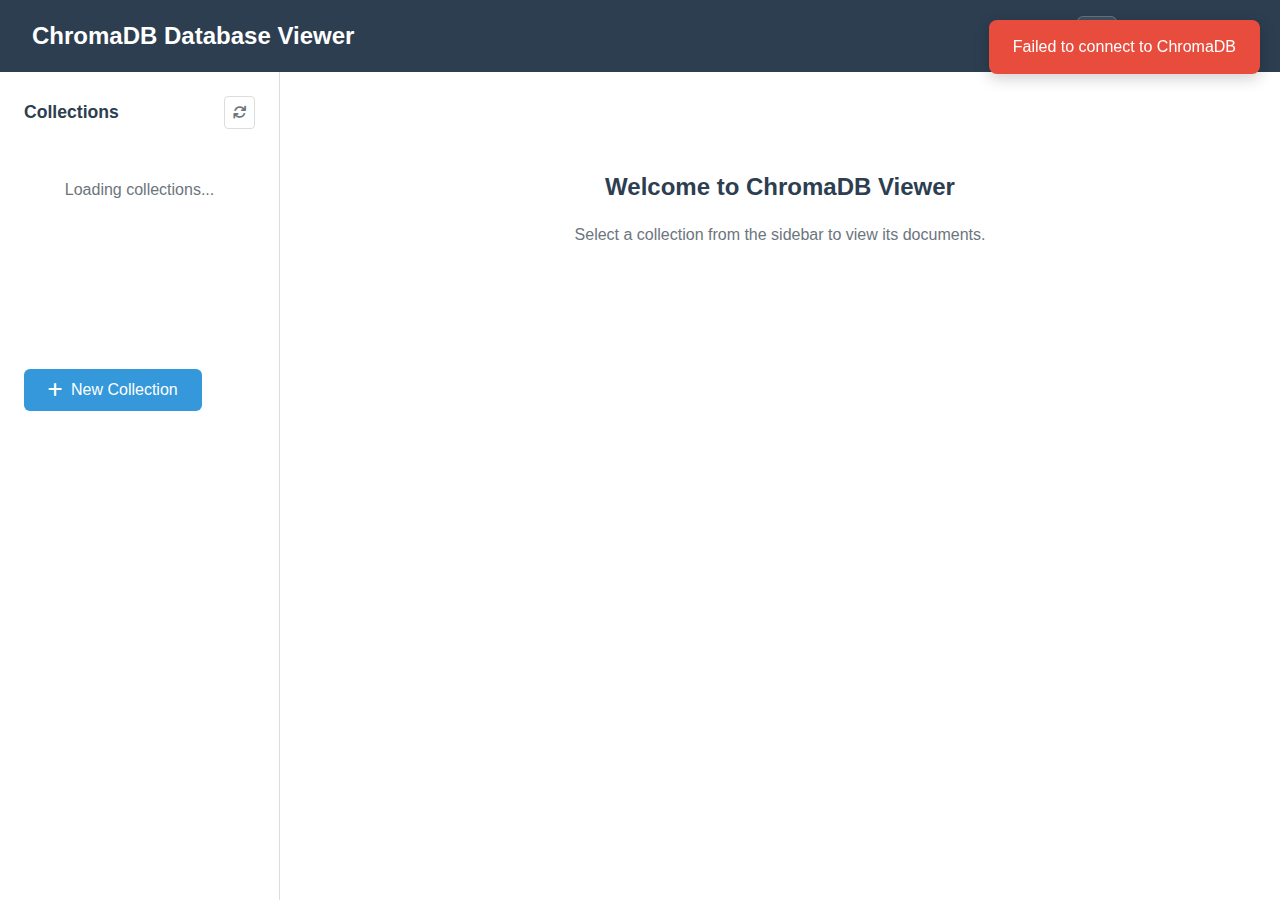
<file: new_viewer/index.html>
<!DOCTYPE html>
<html lang="en">

<head>
    <meta charset="UTF-8">
    <meta name="viewport" content="width=device-width, initial-scale=1.0">
    <title>ChromaDB Viewer</title>
    <link rel="stylesheet" href="styles.css">
    <link rel="stylesheet" href="https://cdnjs.cloudflare.com/ajax/libs/font-awesome/6.0.0/css/all.min.css">
</head>

<body>
    <div class="container">
        <!-- Header -->
        <header class="header">
            <h1>ChromaDB Database Viewer</h1>
            <div class="header-controls">
                <button id="config-btn" class="config-btn" title="Database Configuration">
                    <i class="fas fa-cog"></i>
                </button>
                <div class="status">
                    <span id="connection-status" class="status-offline">Connecting...</span>
                </div>
            </div>
        </header>

        <!-- Main Content -->
        <div class="main">
            <!-- Sidebar -->
            <aside class="sidebar">
                <div class="sidebar-header">
                    <h2>Collections</h2>
                    <button class="btn-icon" onclick="viewer.refreshAllCollections()" title="Refresh Collections">
                        <i class="fas fa-refresh"></i>
                    </button>
                </div>
                <div class="collections-list" id="collections-list">
                    <div class="loading">Loading collections...</div>
                </div>
                <button class="btn btn-primary" onclick="createCollection()">
                    <i class="fas fa-plus"></i> New Collection
                </button>
            </aside>

            <!-- Content Area -->
            <main class="content">
                <!-- Default View -->
                <div id="default-view" class="view active">
                    <div class="welcome">
                        <h2>Welcome to ChromaDB Viewer</h2>
                        <p>Select a collection from the sidebar to view its documents.</p>
                    </div>
                </div>

                <!-- Collection View -->
                <div id="collection-view" class="view">
                    <div class="collection-header">
                        <h2 id="collection-name">Collection Name</h2>
                        <div class="collection-actions">
                            <button class="btn btn-secondary" onclick="refreshCollection()">
                                <i class="fas fa-refresh"></i> Refresh
                            </button>
                            <button class="btn btn-success" onclick="addDocument()">
                                <i class="fas fa-plus"></i> Add Document
                            </button>
                        </div>
                    </div>

                    <!-- Documents Table -->
                    <div class="table-section">
                        <div class="table-controls">
                            <div class="search-box">
                                <input type="text" id="search-input" placeholder="Search documents..." />
                            </div>
                            <div class="page-size">
                                <label>Show:</label>
                                <select id="page-size">
                                    <option value="10">10</option>
                                    <option value="25" selected>25</option>
                                    <option value="50">50</option>
                                    <option value="100">100</option>
                                </select>
                            </div>
                        </div>

                        <div class="table-container">
                            <table class="data-table">
                                <thead>
                                    <tr>
                                        <th>ID</th>
                                        <th>Document</th>
                                        <th>Metadata</th>
                                        <th>Embeddings</th>
                                        <th>Actions</th>
                                    </tr>
                                </thead>
                                <tbody id="table-body">
                                    <tr>
                                        <td colspan="5" class="no-data">No data loaded yet</td>
                                    </tr>
                                </tbody>
                            </table>
                        </div>

                        <div class="pagination" id="pagination">
                            <div class="pagination-info">
                                <span id="pagination-text">Showing 0 of 0 documents</span>
                            </div>
                            <div class="pagination-controls">
                                <button id="first-btn" class="pagination-btn" disabled title="First Page">
                                    <i class="fas fa-angle-double-left"></i>
                                </button>
                                <button id="prev-btn" class="pagination-btn" disabled title="Previous Page">
                                    <i class="fas fa-angle-left"></i>
                                </button>
                                <div class="page-numbers" id="page-numbers">
                                    <!-- Page numbers will be populated here -->
                                </div>
                                <button id="next-btn" class="pagination-btn" disabled title="Next Page">
                                    <i class="fas fa-angle-right"></i>
                                </button>
                                <button id="last-btn" class="pagination-btn" disabled title="Last Page">
                                    <i class="fas fa-angle-double-right"></i>
                                </button>
                            </div>
                        </div>
                    </div>
                </div>
            </main>
        </div>
    </div>

    <!-- Loading Overlay -->
    <div id="loading" class="loading-overlay">
        <div class="spinner"></div>
        <p>Loading...</p>
    </div>

    <!-- Configuration Modal -->
    <div id="config-modal" class="modal">
        <div class="modal-content">
            <div class="modal-header">
                <h3>Database Configuration</h3>
                <button class="modal-close" id="config-close">&times;</button>
            </div>
            <div class="modal-body">
                <form id="config-form">
                    <div class="form-group">
                        <label for="db-host">Host:</label>
                        <input type="text" id="db-host" placeholder="localhost" value="localhost">
                    </div>
                    <div class="form-group">
                        <label for="db-port">Port:</label>
                        <input type="number" id="db-port" placeholder="5001" value="5001" min="1" max="65535">
                    </div>
                    <div class="form-group">
                        <label for="db-protocol">Protocol:</label>
                        <select id="db-protocol">
                            <option value="http">HTTP</option>
                            <option value="https">HTTPS</option>
                        </select>
                    </div>
                    <div class="form-group">
                        <label for="api-version">API Version:</label>
                        <select id="api-version">
                            <option value="v1">ChromaDB API v1</option>
                            <option value="v2">ChromaDB API v2</option>
                        </select>
                    </div>
                    <div class="form-group">
                        <label for="db-path">API Path:</label>
                        <input type="text" id="db-path" placeholder="/api/v1" value="/api/v1">
                        <small class="help-text">Auto-updates based on API version selection</small>
                    </div>
                    <div class="form-group">
                        <label for="connection-timeout">Connection Timeout (ms):</label>
                        <input type="number" id="connection-timeout" placeholder="5000" value="5000" min="1000"
                            max="30000">
                    </div>
                    <div class="form-group v2-only" style="display: none;">
                        <label for="tenant-name">Tenant:</label>
                        <input type="text" id="tenant-name" placeholder="default_tenant" value="default_tenant">
                        <small class="help-text">Required for v2 API</small>
                    </div>
                    <div class="form-group v2-only" style="display: none;">
                        <label for="database-name">Database:</label>
                        <input type="text" id="database-name" placeholder="default_database" value="default_database">
                        <small class="help-text">Required for v2 API</small>
                    </div>
                    <div class="form-actions">
                        <button type="button" id="test-connection" class="btn btn-secondary">
                            <i class="fas fa-plug"></i> Test Connection
                        </button>
                        <button type="submit" class="btn btn-primary">
                            <i class="fas fa-save"></i> Save & Connect
                        </button>
                    </div>
                </form>
            </div>
        </div>
    </div>

    <!-- Notification -->
    <div id="notification" class="notification"></div>

    <script src="script.js"></script>
</body>

</html>
</file>
<file: new_viewer/styles.css>
/* Reset and Base Styles */
* {
    margin: 0;
    padding: 0;
    box-sizing: border-box;
}

body {
    font-family: -apple-system, BlinkMacSystemFont, 'Segoe UI', Roboto, sans-serif;
    line-height: 1.6;
    color: #333;
    background: #f5f5f5;
}

/* Container */
.container {
    height: 100vh;
    display: flex;
    flex-direction: column;
}

/* Header */
.header {
    background: #2c3e50;
    color: white;
    padding: 1rem 2rem;
    display: flex;
    justify-content: space-between;
    align-items: center;
    box-shadow: 0 2px 4px rgba(0, 0, 0, 0.1);
}

.header h1 {
    font-size: 1.5rem;
    font-weight: 600;
}

.header-controls {
    display: flex;
    align-items: center;
    gap: 1rem;
}

.config-btn {
    background: rgba(255, 255, 255, 0.1);
    border: 1px solid rgba(255, 255, 255, 0.2);
    color: white;
    width: 40px;
    height: 40px;
    border-radius: 6px;
    display: flex;
    align-items: center;
    justify-content: center;
    cursor: pointer;
    transition: all 0.3s ease;
    font-size: 1rem;
}

.config-btn:hover {
    background: rgba(255, 255, 255, 0.2);
    border-color: rgba(255, 255, 255, 0.4);
    transform: translateY(-1px);
}

.status {
    display: flex;
    align-items: center;
    gap: 0.5rem;
}

.status-online {
    color: #27ae60;
}

.status-offline {
    color: #e74c3c;
}

.status-online::before,
.status-offline::before {
    content: "●";
    margin-right: 0.5rem;
}

/* Main Layout */
.main {
    flex: 1;
    display: flex;
    overflow: hidden;
}

/* Sidebar */
.sidebar {
    width: 280px;
    background: white;
    border-right: 1px solid #ddd;
    padding: 1.5rem;
    overflow-y: auto;
}

.sidebar-header {
    display: flex;
    justify-content: space-between;
    align-items: center;
    margin-bottom: 1rem;
}

.sidebar-header h2 {
    color: #2c3e50;
    font-size: 1.1rem;
    margin: 0;
}

.btn-icon {
    padding: 0.5rem;
    border: 1px solid #ddd;
    background: white;
    border-radius: 4px;
    cursor: pointer;
    color: #6c757d;
    transition: all 0.2s;
}

.btn-icon:hover {
    background: #f8f9fa;
    color: #3498db;
}

.collections-list {
    margin-bottom: 1.5rem;
    min-height: 200px;
}

.collection-item {
    padding: 0.75rem 1rem;
    margin: 0.25rem 0;
    background: #f8f9fa;
    border: 1px solid #e9ecef;
    border-radius: 4px;
    cursor: pointer;
    transition: all 0.2s;
    display: flex;
    justify-content: space-between;
    align-items: center;
}

.collection-item:hover {
    background: #e9ecef;
    border-color: #3498db;
}

.collection-item.active {
    background: #3498db;
    color: white;
    border-color: #3498db;
}

.collection-count {
    font-size: 0.8rem;
    background: #e9ecef;
    color: #495057;
    padding: 0.2rem 0.5rem;
    border-radius: 12px;
    font-weight: 600;
}

.collection-item.active .collection-count {
    background: rgba(255, 255, 255, 0.2);
    color: white;
}

.collection-name {
    flex: 1;
    overflow: hidden;
    text-overflow: ellipsis;
    white-space: nowrap;
}

/* Content Area */
.content {
    flex: 1;
    padding: 2rem;
    background: white;
    display: flex;
    flex-direction: column;
    overflow: hidden;
}

.view {
    display: none;
    flex: 1;
    overflow: hidden;
}

.view.active {
    display: flex;
    flex-direction: column;
}

.welcome {
    text-align: center;
    padding: 4rem 2rem;
    color: #6c757d;
}

.welcome h2 {
    margin-bottom: 1rem;
    color: #2c3e50;
}

/* Collection Header */
.collection-header {
    display: flex;
    justify-content: space-between;
    align-items: center;
    margin-bottom: 2rem;
    padding-bottom: 1rem;
    border-bottom: 2px solid #e9ecef;
}

.collection-header h2 {
    color: #2c3e50;
    font-size: 1.8rem;
}

.collection-actions {
    display: flex;
    gap: 0.5rem;
}

/* Table Section */
.table-section {
    background: white;
    border-radius: 8px;
    overflow: hidden;
    box-shadow: 0 2px 4px rgba(0, 0, 0, 0.1);
    flex: 1;
    display: flex;
    flex-direction: column;
    min-height: 0;
}

.table-controls {
    padding: 1rem 1.5rem;
    background: #f8f9fa;
    border-bottom: 1px solid #e9ecef;
    display: flex;
    justify-content: space-between;
    align-items: center;
    flex-shrink: 0;
}



.search-box input {
    padding: 0.5rem 1rem;
    border: 1px solid #ddd;
    border-radius: 4px;
    width: 300px;
    font-size: 0.9rem;
}

.search-box input:focus {
    outline: none;
    border-color: #3498db;
    box-shadow: 0 0 0 2px rgba(52, 152, 219, 0.2);
}

.page-size {
    display: flex;
    align-items: center;
    gap: 0.5rem;
    font-size: 0.9rem;
}

.page-size select {
    padding: 0.4rem;
    border: 1px solid #ddd;
    border-radius: 4px;
}

/* Table */
.table-container {
    flex: 1;
    overflow-x: auto;
    overflow-y: auto;
    min-height: 0;
}

/* Custom scrollbar for table */
.table-container::-webkit-scrollbar {
    width: 8px;
    height: 8px;
}

.table-container::-webkit-scrollbar-track {
    background: #f1f1f1;
    border-radius: 4px;
}

.table-container::-webkit-scrollbar-thumb {
    background: #c1c1c1;
    border-radius: 4px;
}

.table-container::-webkit-scrollbar-thumb:hover {
    background: #a8a8a8;
}

.data-table {
    width: 100%;
    border-collapse: collapse;
    font-size: 0.9rem;
}

.data-table th {
    background: #3498db;
    color: white;
    padding: 1rem;
    text-align: left;
    font-weight: 600;
    position: sticky;
    top: 0;
    z-index: 10;
}

.data-table td {
    padding: 1rem;
    border-bottom: 1px solid #e9ecef;
    vertical-align: top;
}

.data-table tbody tr:hover {
    background: #f8f9fa;
}

.data-table tbody tr:nth-child(even) {
    background: #fdfdfd;
}

.data-table tbody tr:nth-child(even):hover {
    background: #f0f0f0;
}

/* Table Columns */
.data-table td:nth-child(1) {
    /* ID */
    font-family: monospace;
    font-size: 0.8rem;
    max-width: 150px;
    word-break: break-all;
}

.data-table td:nth-child(2) {
    /* Document */
    max-width: 400px;
    word-wrap: break-word;
}

.data-table td:nth-child(3) {
    /* Metadata */
    max-width: 200px;
    font-family: monospace;
    font-size: 0.8rem;
    word-wrap: break-word;
}

.data-table td:nth-child(4) {
    /* Embeddings */
    text-align: center;
    font-size: 0.8rem;
}

.data-table td:nth-child(5) {
    /* Actions */
    text-align: center;
    white-space: nowrap;
}

.no-data {
    text-align: center;
    padding: 3rem;
    color: #6c757d;
    font-style: italic;
}

/* Action Buttons */
.action-buttons {
    display: flex;
    gap: 0.25rem;
    justify-content: center;
}

.action-btn {
    padding: 0.25rem 0.5rem;
    border: 1px solid #ddd;
    background: white;
    border-radius: 3px;
    cursor: pointer;
    font-size: 0.8rem;
    transition: all 0.2s;
}

.action-btn:hover {
    background: #f8f9fa;
}

.action-btn.danger:hover {
    background: #e74c3c;
    color: white;
    border-color: #e74c3c;
}

/* Pagination */
.pagination {
    padding: 1.5rem;
    background: white;
    border-top: 1px solid #e9ecef;
    display: flex;
    justify-content: space-between;
    align-items: center;
    flex-shrink: 0;
}

.pagination-info {
    font-size: 0.9rem;
    color: #6c757d;
    font-weight: 500;
}

.pagination-controls {
    display: flex;
    align-items: center;
    gap: 0.5rem;
}

.pagination-btn {
    width: 40px;
    height: 40px;
    border: 1px solid #dee2e6;
    background: white;
    color: #495057;
    border-radius: 6px;
    display: flex;
    align-items: center;
    justify-content: center;
    cursor: pointer;
    font-size: 0.9rem;
    transition: all 0.2s ease;
    box-shadow: 0 1px 3px rgba(0, 0, 0, 0.1);
}

.pagination-btn:hover:not(:disabled) {
    background: #3498db;
    color: white;
    border-color: #3498db;
    transform: translateY(-1px);
    box-shadow: 0 2px 8px rgba(52, 152, 219, 0.3);
}

.pagination-btn:disabled {
    background: #f8f9fa;
    color: #adb5bd;
    cursor: not-allowed;
    border-color: #e9ecef;
}

.page-numbers {
    display: flex;
    align-items: center;
    gap: 0.25rem;
    margin: 0 0.5rem;
}

.page-number {
    min-width: 40px;
    height: 40px;
    border: 1px solid #dee2e6;
    background: white;
    color: #495057;
    border-radius: 6px;
    display: flex;
    align-items: center;
    justify-content: center;
    cursor: pointer;
    font-size: 0.9rem;
    font-weight: 500;
    transition: all 0.2s ease;
    padding: 0 0.75rem;
    box-shadow: 0 1px 3px rgba(0, 0, 0, 0.1);
}

.page-number:hover {
    background: #e9ecef;
    border-color: #adb5bd;
    transform: translateY(-1px);
}

.page-number.active {
    background: #3498db;
    color: white;
    border-color: #3498db;
    box-shadow: 0 2px 8px rgba(52, 152, 219, 0.3);
}

.page-number.ellipsis {
    border: none;
    background: transparent;
    cursor: default;
    box-shadow: none;
    color: #6c757d;
}

.page-number.ellipsis:hover {
    background: transparent;
    transform: none;
}

/* Buttons */
.btn {
    padding: 0.5rem 1rem;
    border: none;
    border-radius: 4px;
    cursor: pointer;
    font-size: 0.9rem;
    font-weight: 500;
    transition: all 0.2s;
    display: inline-flex;
    align-items: center;
    gap: 0.5rem;
}

.btn:hover {
    transform: translateY(-1px);
    box-shadow: 0 2px 4px rgba(0, 0, 0, 0.2);
}

.btn:disabled {
    opacity: 0.5;
    cursor: not-allowed;
    transform: none;
    box-shadow: none;
}

.btn-primary {
    background: #3498db;
    color: white;
}

.btn-secondary {
    background: #6c757d;
    color: white;
}

.btn-success {
    background: #27ae60;
    color: white;
}

.btn-sm {
    padding: 0.25rem 0.75rem;
    font-size: 0.8rem;
}

/* Loading */
.loading {
    text-align: center;
    padding: 2rem;
    color: #6c757d;
}

.loading-overlay {
    position: fixed;
    top: 0;
    left: 0;
    width: 100%;
    height: 100%;
    background: rgba(255, 255, 255, 0.9);
    display: none;
    align-items: center;
    justify-content: center;
    flex-direction: column;
    z-index: 9999;
}

.loading-overlay.show {
    display: flex;
}

.spinner {
    width: 40px;
    height: 40px;
    border: 4px solid #f3f3f3;
    border-top: 4px solid #3498db;
    border-radius: 50%;
    animation: spin 1s linear infinite;
    margin-bottom: 1rem;
}

@keyframes spin {
    0% {
        transform: rotate(0deg);
    }

    100% {
        transform: rotate(360deg);
    }
}

/* Notification */
.notification {
    position: fixed;
    top: 20px;
    right: 20px;
    padding: 1rem 1.5rem;
    border-radius: 8px;
    color: white;
    font-weight: 500;
    max-width: 350px;
    min-width: 250px;
    box-shadow: 0 4px 16px rgba(0, 0, 0, 0.2);
    opacity: 0;
    transform: translateX(120%);
    transition: all 0.4s cubic-bezier(0.25, 0.46, 0.45, 0.94);
    z-index: 10000;
    word-wrap: break-word;
    line-height: 1.4;
}

.notification.show {
    opacity: 1;
    transform: translateX(0);
}

.notification.success {
    background: #27ae60;
}

.notification.error {
    background: #e74c3c;
}

.notification.info {
    background: #3498db;
}

/* Responsive notification positioning */
@media (max-width: 768px) {
    .notification {
        right: 10px;
        left: 10px;
        max-width: none;
        min-width: auto;
        top: 10px;
    }
}

@media (max-width: 480px) {
    .notification {
        right: 5px;
        left: 5px;
        padding: 0.8rem 1rem;
        font-size: 0.9rem;
    }
}

/* Modal */
.modal {
    display: none;
    position: fixed;
    z-index: 10001;
    left: 0;
    top: 0;
    width: 100%;
    height: 100%;
    background-color: rgba(0, 0, 0, 0.5);
    animation: fadeIn 0.3s ease;
}

.modal.show {
    display: flex;
    align-items: center;
    justify-content: center;
}

.modal-content {
    background: white;
    border-radius: 8px;
    width: 90%;
    max-width: 500px;
    max-height: 90vh;
    overflow-y: auto;
    box-shadow: 0 4px 20px rgba(0, 0, 0, 0.3);
    animation: slideIn 0.3s ease;
}

.modal-header {
    display: flex;
    justify-content: space-between;
    align-items: center;
    padding: 1.5rem 2rem;
    border-bottom: 1px solid #e9ecef;
    background: #f8f9fa;
    border-radius: 8px 8px 0 0;
}

.modal-header h3 {
    margin: 0;
    color: #2c3e50;
    font-size: 1.3rem;
}

.modal-close {
    background: none;
    border: none;
    font-size: 1.5rem;
    cursor: pointer;
    color: #6c757d;
    padding: 0;
    width: 30px;
    height: 30px;
    display: flex;
    align-items: center;
    justify-content: center;
    border-radius: 4px;
    transition: all 0.2s ease;
}

.modal-close:hover {
    background: #e9ecef;
    color: #495057;
}

.modal-body {
    padding: 2rem;
}

/* Form Styling */
.form-group {
    margin-bottom: 1.5rem;
}

.form-group label {
    display: block;
    margin-bottom: 0.5rem;
    font-weight: 500;
    color: #2c3e50;
}

.form-group input,
.form-group select {
    width: 100%;
    padding: 0.75rem;
    border: 1px solid #ddd;
    border-radius: 6px;
    font-size: 1rem;
    transition: border-color 0.3s ease;
    box-sizing: border-box;
}

.form-group input:focus,
.form-group select:focus {
    outline: none;
    border-color: #3498db;
    box-shadow: 0 0 0 3px rgba(52, 152, 219, 0.1);
}

.form-actions {
    display: flex;
    gap: 1rem;
    justify-content: flex-end;
    margin-top: 2rem;
    padding-top: 1rem;
    border-top: 1px solid #e9ecef;
}

.btn {
    padding: 0.75rem 1.5rem;
    border: none;
    border-radius: 6px;
    font-size: 1rem;
    font-weight: 500;
    cursor: pointer;
    transition: all 0.3s ease;
    display: inline-flex;
    align-items: center;
    gap: 0.5rem;
}

.btn-primary {
    background: #3498db;
    color: white;
}

.btn-primary:hover {
    background: #2980b9;
    transform: translateY(-1px);
}

.btn-secondary {
    background: #6c757d;
    color: white;
}

.btn-secondary:hover {
    background: #5a6268;
    transform: translateY(-1px);
}

@keyframes fadeIn {
    from {
        opacity: 0;
    }

    to {
        opacity: 1;
    }
}

@keyframes slideIn {
    from {
        transform: translateY(-20px);
        opacity: 0;
    }

    to {
        transform: translateY(0);
        opacity: 1;
    }
}

/* Responsive */
@media (max-width: 768px) {
    .main {
        flex-direction: column;
    }

    .sidebar {
        width: 100%;
        height: auto;
        border-right: none;
        border-bottom: 1px solid #ddd;
    }

    .table-controls {
        flex-direction: column;
        gap: 1rem;
        align-items: stretch;
    }

    .search-box input {
        width: 100%;
    }
}
</file>
